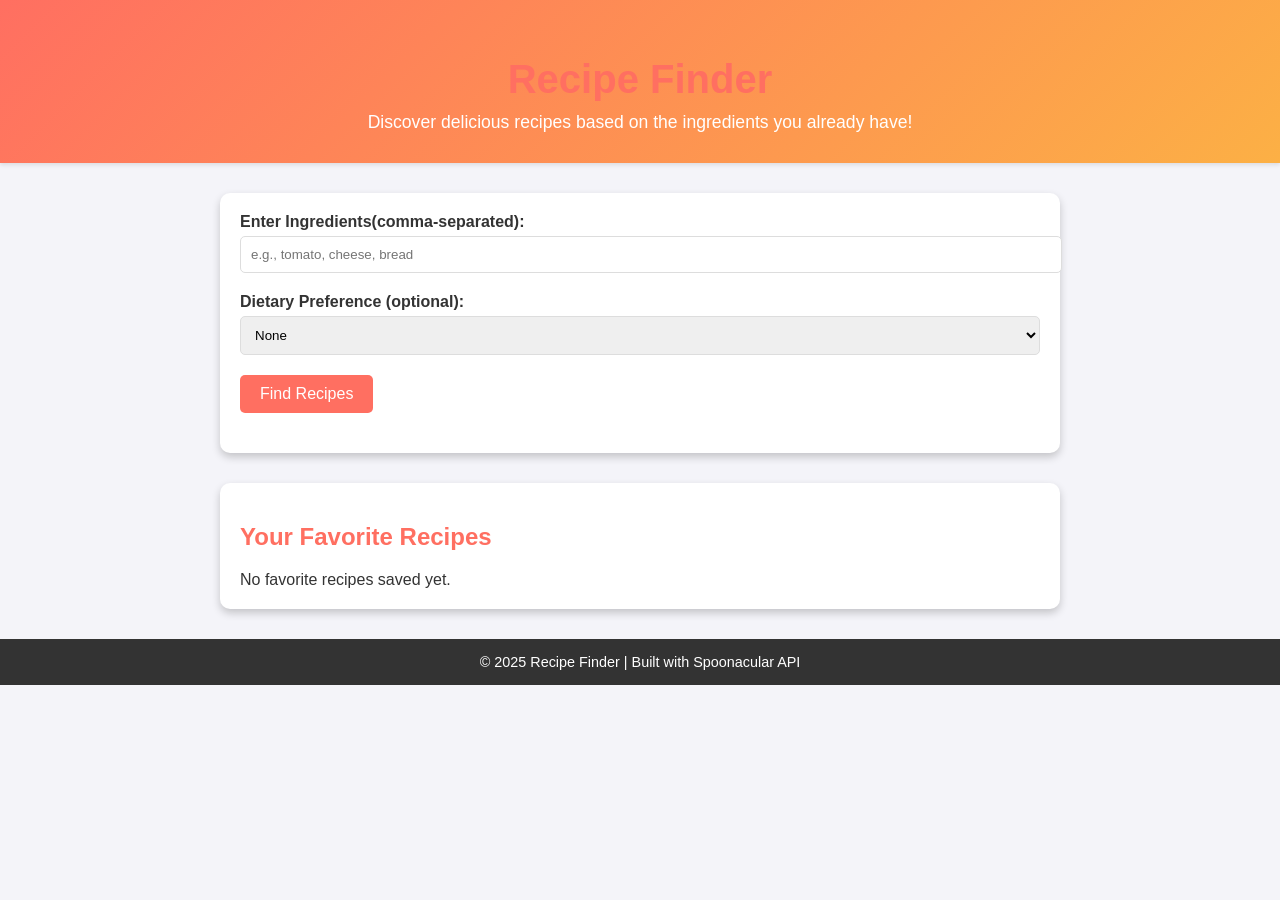
<file: index.html>
<!DOCTYPE html>
<html lang="en">
<head>
  <meta charset="UTF-8">
  <meta name="viewport" content="width=device-width, initial-scale=1.0">
  <title>Recipe Finder</title>
  <link rel="stylesheet" href="styles.css">
</head>
<body>
  <div class="header">
    <h1>Recipe Finder</h1>
    <p>Discover delicious recipes based on the ingredients you already have!</p>
  </div>

  <div class="container">
    <div class="form-group">
      <label for="ingredients">Enter Ingredients(comma-separated):</label>
      <input type="text" id="ingredients" placeholder="e.g., tomato, cheese, bread">
    </div>
    <div class="form-group">
      <label for="diet">Dietary Preference (optional):</label>
      <select id="diet">
        <option value="">None</option>
        <option value="vegan">Vegan</option>
        <option value="vegetarian">Vegetarian</option>
        <option value="non-vegetarian">Non-Vegetarian</option>
        <option value="gluten-free">Gluten-Free</option>
        <option value="low-carb">Low Carb</option>
        <option value="paleo">Paleo</option>
      </select>
    </div>
    <button class="button" onclick="findRecipes()">Find Recipes</button>

    <div class="recipes" id="recipes"></div>
  </div>
  <div class="container">
    <h2>Your Favorite Recipes</h2>
    <div id="favorites"></div>
  </div>


  <footer>
    <p>© 2025 Recipe Finder | Built with Spoonacular API</p>
  </footer>

  <script src="script.js"></script>
  <script>
    async function findRecipes() {
      const ingredients = document.getElementById("ingredients").value.trim();
      const diet = document.getElementById("diet").value.trim();
      const recipesDiv = document.getElementById("recipes");

      // Clear previous results
      recipesDiv.innerHTML = "";

      if (!ingredients) {
        alert("Please enter at least one ingredient.");
        return;
      }

      const apiKey = "21354ce662b94705877ec5233e9255f3"; // Replace with your actual Spoonacular API key

      try {
        const response = await fetch(
          `https://api.spoonacular.com/recipes/complexSearch?apiKey=${apiKey}&includeIngredients=${ingredients}&diet=${diet}&number=20&addRecipeInformation=true`
        );

        if (!response.ok) {
          throw new Error("Failed to fetch recipes. Please check your API key or input.");
        }

        const data = await response.json();

        if (data.results.length === 0) {
          recipesDiv.innerHTML = "<p>No recipes found. Try different ingredients or filters.</p>";
          return;
        }

        data.results.forEach((recipe) => {
          const recipeCard = document.createElement("div");
          recipeCard.className = "recipe";

          recipeCard.innerHTML = `
            <img src="${recipe.image}" alt="${recipe.title}">
            <div>
              <h3>${recipe.title}</h3>
              <p><strong>Preparation Time:</strong> ${recipe.readyInMinutes} minutes</p>
              <p><strong>Ingredients:</strong> ${
                recipe.missedIngredients?.map((ing) => ing.name).join(", ") || "N/A"
              }</p>
              <a href="${recipe.sourceUrl}" target="_blank">View Full Recipe</a>
              <button onclick="saveRecipe('${recipe.title}', '${recipe.image}', '${recipe.sourceUrl}')">Save Recipe</button>
            </div>
          `;

          recipesDiv.appendChild(recipeCard);
        });
      } catch (error) {
        recipesDiv.innerHTML = `<p>Error: ${error.message}</p>`;
      }
    }

    function saveRecipe(title, image, url) {
      const savedRecipes = JSON.parse(localStorage.getItem("favoriteRecipes")) || [];
      const newRecipe = { title, image, url };

      // Avoid duplicate entries
      if (savedRecipes.some(recipe => recipe.title === title)) {
        alert("Recipe already saved!");
        return;
      }

      savedRecipes.push(newRecipe);
      localStorage.setItem("favoriteRecipes", JSON.stringify(savedRecipes));
      alert("Recipe saved successfully!");
      displayFavorites();
    }

    function displayFavorites() {
  const favoritesDiv = document.getElementById("favorites");
  const savedRecipes = JSON.parse(localStorage.getItem("favoriteRecipes")) || [];

  favoritesDiv.innerHTML = ""; // Clear existing recipes

  if (savedRecipes.length === 0) {
    favoritesDiv.innerHTML = "<p>No favorite recipes saved yet.</p>";
    return;
  }

  savedRecipes.forEach((recipe) => {
    const favoriteCard = document.createElement("div");
    favoriteCard.className = "favorite";
    
    // We escape single quotes in the title (like "Chef's Salad") so it doesn't break the HTML button
    const safeTitle = recipe.title.replace(/'/g, "\\'");

    favoriteCard.innerHTML = `
      <img src="${recipe.image}" alt="${recipe.title}">
      <div>
        <h3>${recipe.title}</h3>
        <a href="${recipe.url}" target="_blank" style="display: block; margin-bottom: 10px;">View Full Recipe</a>
        <button class="remove-btn" onclick="removeRecipe('${safeTitle}')">Remove Recipe</button>
      </div>
    `;

    favoritesDiv.appendChild(favoriteCard);
  });
}

    // Display favorites on page load
    window.onload = displayFavorites;
  </script>
</body>
</html>
</file>
<file: styles.css>
/* General Styles */
body {
  font-family: 'Poppins', sans-serif;
  margin: 0;
  padding: 0;
  background-color: #f4f4f9;
  color: #333;
}

h1, h2, h3 {
  color: #ff6f61;
}

p {
  margin: 0;
}

/* Header Section */
.header {
  background: linear-gradient(135deg, #ff6f61, #fcb045);
  color: white;
  text-align: center;
  padding: 30px 10px;
  box-shadow: 0 2px 4px rgba(0, 0, 0, 0.1);
}

.header h1 {
  font-size: 2.5rem;
  margin-bottom: 10px;
}

.header p {
  font-size: 1.1rem;
}

/* Form Styles */
.container {
  max-width: 800px;
  margin: 30px auto;
  padding: 20px;
  background: white;
  border-radius: 10px;
  box-shadow: 0 4px 8px rgba(0, 0, 0, 0.2);
}

.form-group {
  margin-bottom: 20px;
}

.form-group label {
  display: block;
  font-weight: bold;
  margin-bottom: 5px;
}

input, select {
  width: 100%;
  padding: 10px;
  border: 1px solid #ddd;
  border-radius: 5px;
}

button {
  background: #ff6f61;
  color: white;
  border: none;
  padding: 10px 20px;
  border-radius: 5px;
  font-size: 16px;
  cursor: pointer;
  transition: 0.3s;
}

button:hover {
  background: #d45545;
}

/* Recipe Card Styles */
.recipes {
  margin-top: 20px;
}

.recipe {
  background: #fff;
  border: 1px solid #ddd;
  border-radius: 10px;
  padding: 15px;
  margin-bottom: 20px;
  box-shadow: 0 2px 4px rgba(0, 0, 0, 0.1);
  display: flex;
  gap: 20px;
  align-items: center;
}

.recipe img {
  width: 150px;
  height: 100px;
  border-radius: 10px;
  object-fit: cover;
}

.recipe h3 {
  margin: 0;
  font-size: 1.2rem;
}

.recipe p {
  font-size: 0.9rem;
  color: #666;
}

.recipe a {
  text-decoration: none;
  color: #ff6f61;
  font-weight: bold;
}

.recipe a:hover {
  text-decoration: underline;
}

/* Footer */
footer {
  text-align: center;
  padding: 15px;
  margin-top: 20px;
  background: #333;
  color: white;
  font-size: 0.9rem;
}
</file>
